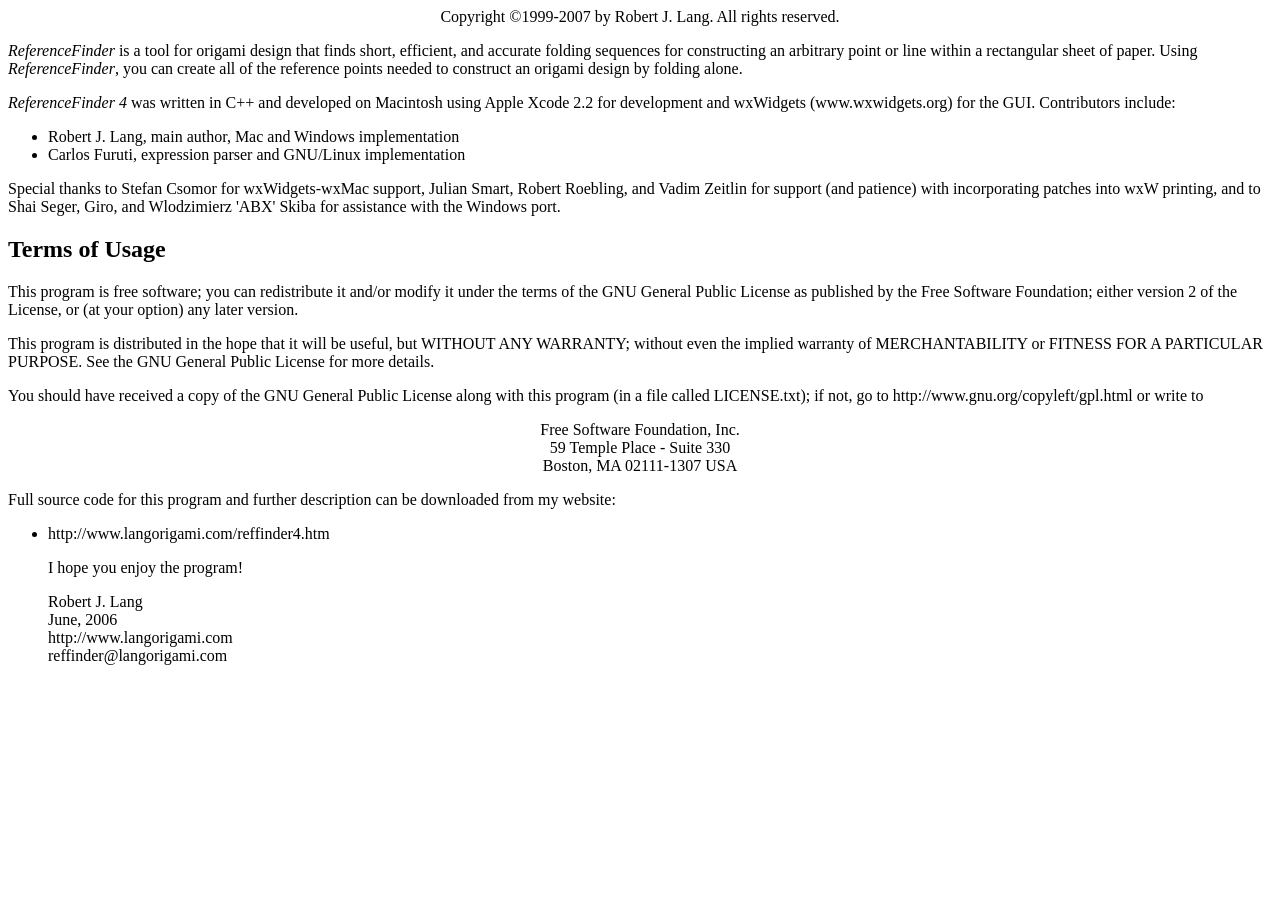
<file: source/about/about.htm>
<html><body>
<p align="center">
Copyright &#169;1999-2007 by Robert J. Lang. All rights reserved. 
</p>
<p>
<em>ReferenceFinder</em> is a tool for origami design that finds short,
efficient, and accurate folding sequences for constructing an arbitrary point
or line within a rectangular sheet of paper. Using <em>ReferenceFinder</em>,
you can create all of the reference points needed to construct an origami
design by folding alone.
</p>
<p>
<em>ReferenceFinder 4</em> was written in C++ and developed on Macintosh using
Apple Xcode 2.2 for development and wxWidgets (www.wxwidgets.org) for the GUI.
Contributors include:
<ul>
  <li>Robert J. Lang, main author, Mac and Windows implementation</li>
  <li>Carlos Furuti, expression parser and GNU/Linux implementation</li>
</ul>
Special thanks to Stefan Csomor for wxWidgets-wxMac support, Julian Smart,
Robert Roebling, and Vadim Zeitlin for support (and patience) with incorporating
patches into wxW printing, and to Shai Seger, Giro, and Wlodzimierz 'ABX' Skiba
for assistance with the Windows port.
</p>
<h2>Terms of Usage</h2>
<p>
This program is free software; you can redistribute it and/or modify it under
the terms of the GNU General Public License as published by the Free Software
Foundation; either version 2 of the License, or (at your option) any later
version.
</p>
<p>
This program is distributed in the hope that it will be useful, but WITHOUT ANY
WARRANTY; without even the implied warranty of MERCHANTABILITY or FITNESS FOR A
PARTICULAR PURPOSE.  See the GNU General Public License for more details.
</p>
<p>
You should have received a copy of the GNU General Public License along with
this program (in a file called LICENSE.txt); if not, go to
http://www.gnu.org/copyleft/gpl.html or write to 
</p>
<p align="center">
  Free Software Foundation, Inc.<br>
  59 Temple Place - Suite 330<br>
  Boston, MA 02111-1307 USA<br>
</p>
<p align="left">
Full source code for this program and further description can be downloaded
from my website:
<ul>
  <li>
    http://www.langorigami.com/reffinder4.htm</li>
</p>
<p>
I hope you enjoy the program!
</p>
<p>
Robert J. Lang<br>
June, 2006<br>
http://www.langorigami.com<br>
reffinder@langorigami.com<br>
</p>
</body>
</html>
</file>
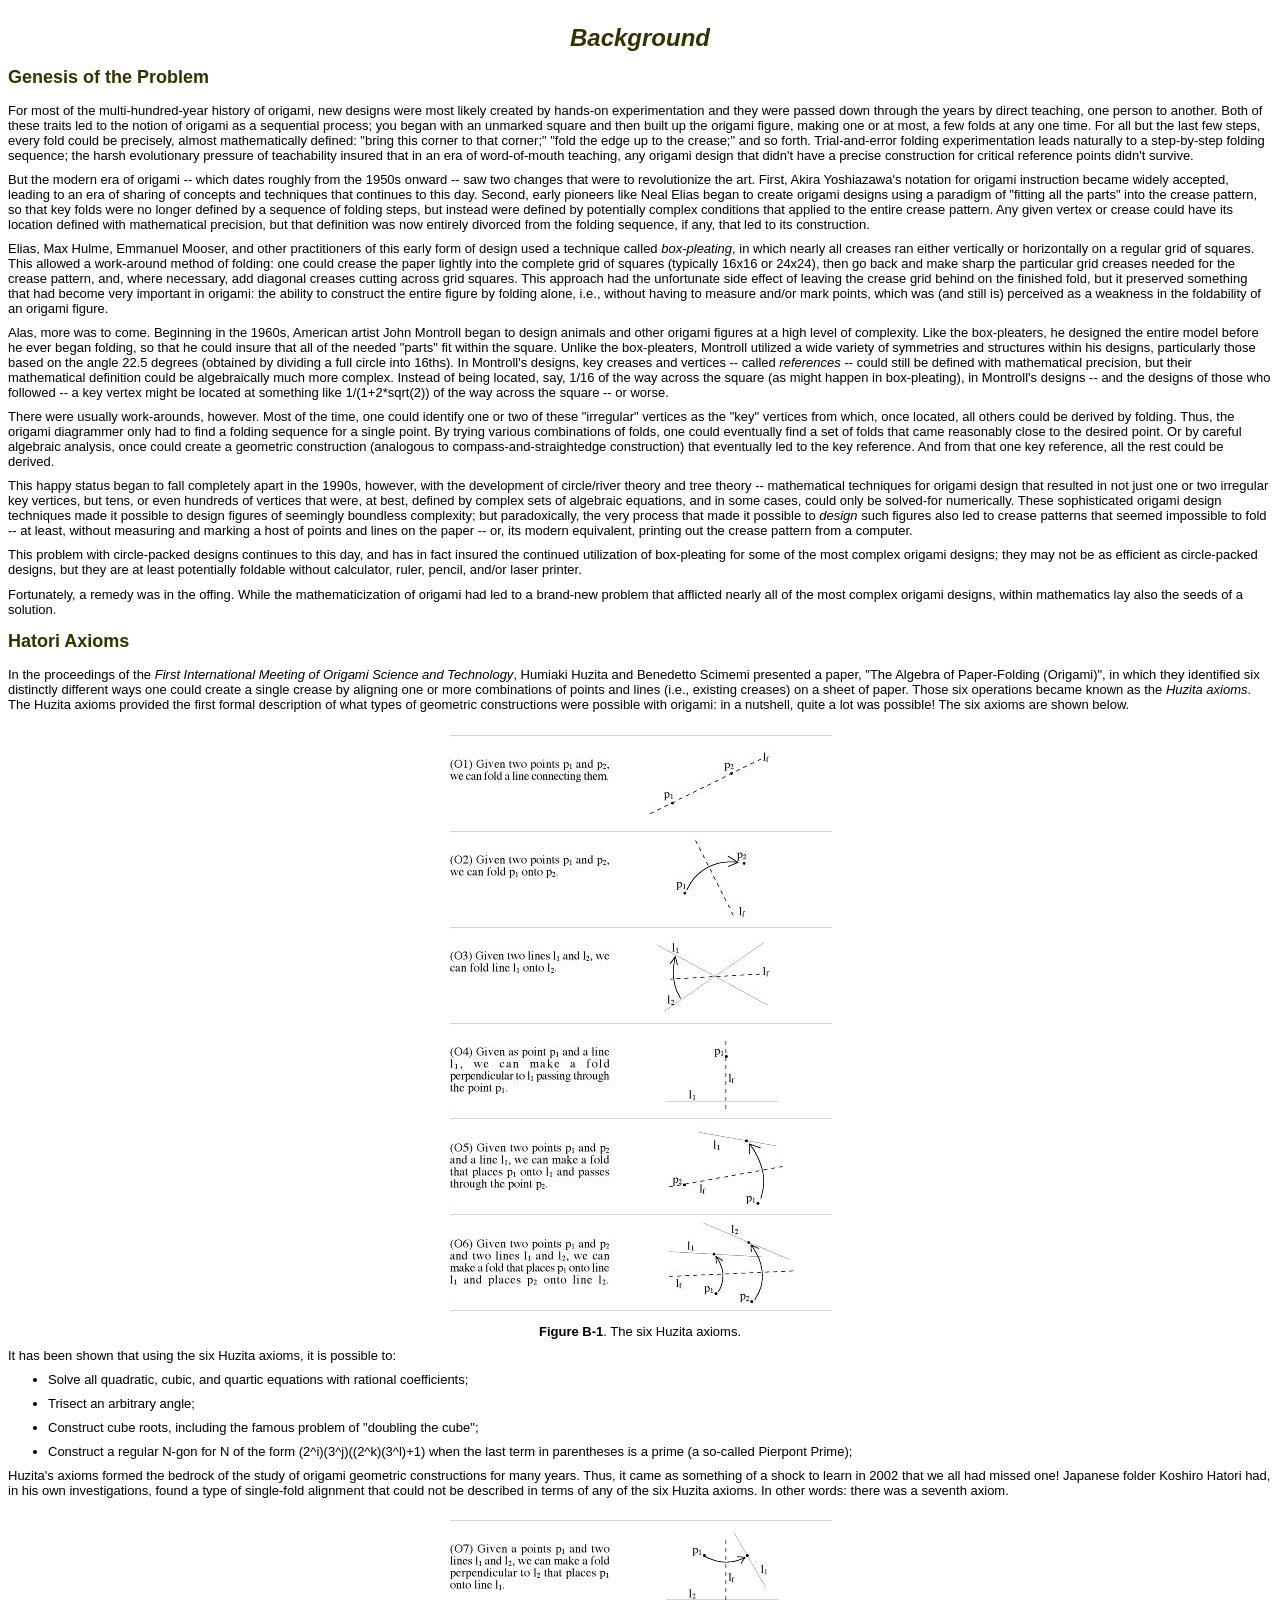
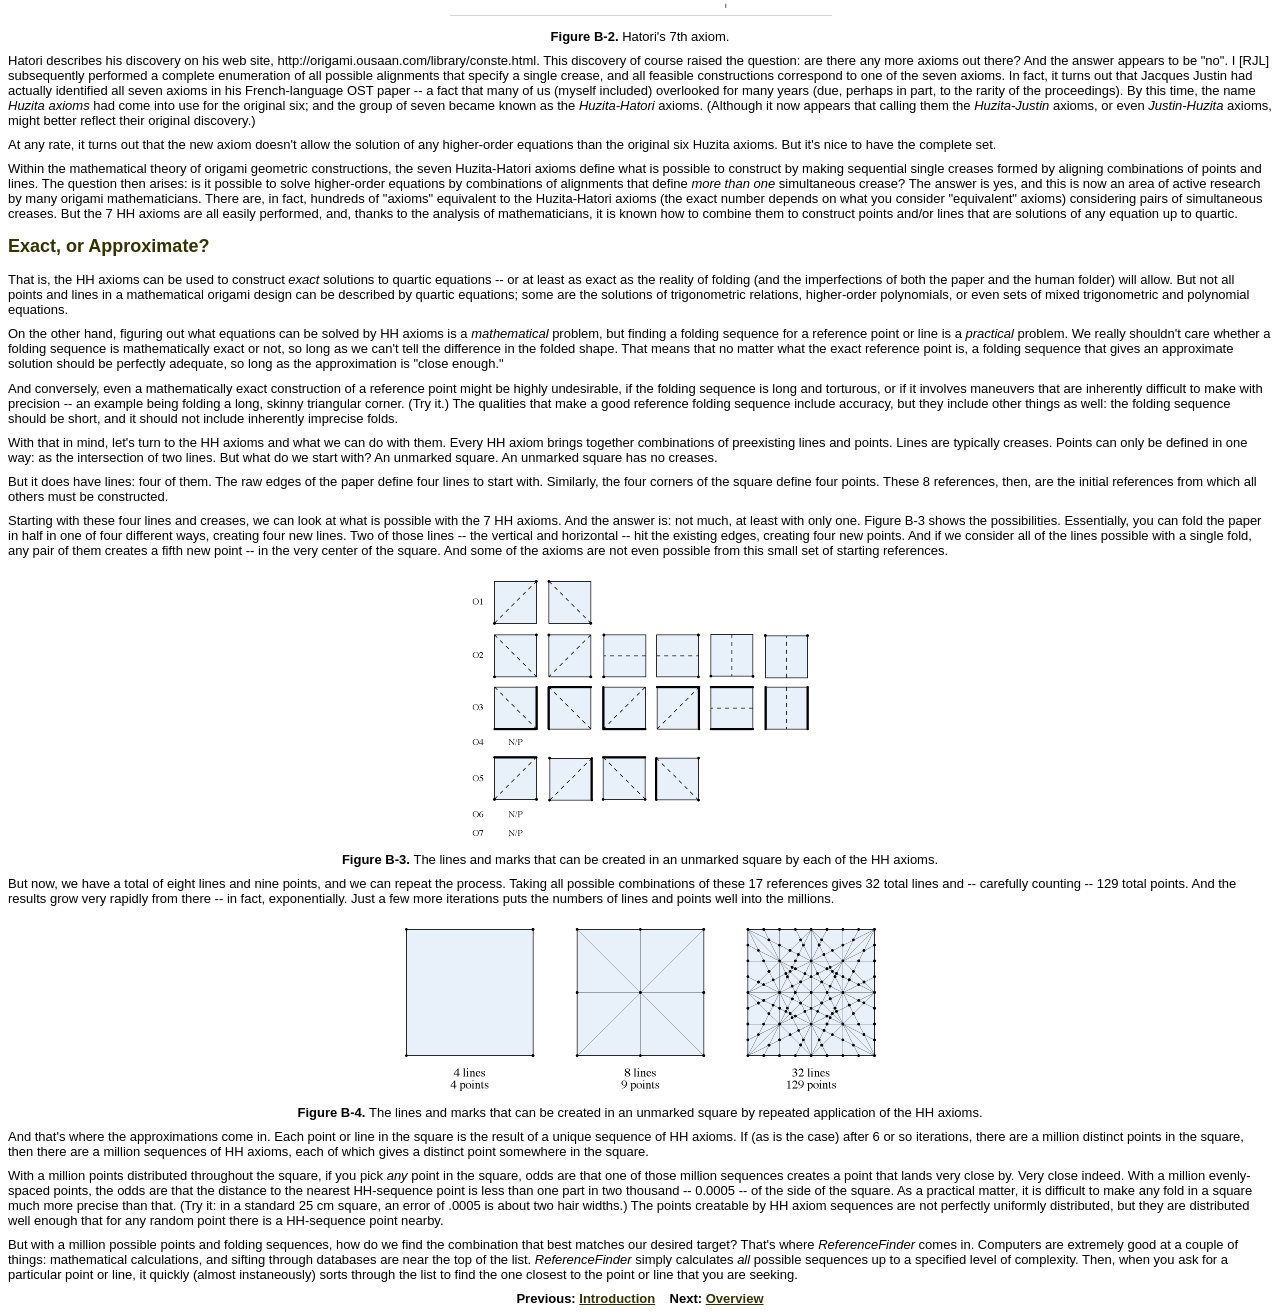
<file: source/help/background.htm>
<!DOCTYPE HTML PUBLIC "-//W3C//DTD HTML 4.01 Transitional//EN"  "http://www.w3.org/TR/html4/loose.dtd">
<html>
<head>
<title>ReferenceFinder - Background</title>
<meta http-equiv="Content-Type" content="text/html; charset=iso-8859-1">
<link rel="StyleSheet" href="reffinder.css" type="text/css">
</head>
<body>

<h1 align="center"><em>Background</em></h1>

<h2>Genesis of the Problem</h2>
<p>
For most of the multi-hundred-year history of origami, new designs were most
likely created by hands-on experimentation and they were passed down through
the years by direct teaching, one person to another. Both of these traits led
to the notion of origami as a sequential process; you began with an unmarked
square and then built up the origami figure, making one or at most, a few folds
at any one time. For all but the last few steps, every fold could be precisely,
almost mathematically defined: "bring this corner to that corner;" "fold the
edge up to the crease;" and so forth. Trial-and-error folding experimentation
leads naturally to a step-by-step folding sequence; the harsh evolutionary
pressure of teachability insured that in an era of word-of-mouth teaching, any
origami design that didn't have a precise construction for critical reference
points didn't survive.
</p>
<p>
But the modern era of origami -- which dates roughly from the 1950s onward --
saw two changes that were to revolutionize the art. First, Akira Yoshiazawa's
notation for origami instruction became widely accepted, leading to an era of
sharing of concepts and techniques that continues to this day. Second, early
pioneers like Neal Elias began to create origami designs using a paradigm of
"fitting all the parts" into the crease pattern, so that key folds were no
longer defined by a sequence of folding steps, but instead were defined by
potentially complex conditions that applied to the entire crease pattern. Any
given vertex or crease could have its location defined with mathematical
precision, but that definition was now entirely divorced from the folding
sequence, if any, that led to its construction.
</p>
<p>
Elias, Max Hulme, Emmanuel Mooser, and other practitioners of this early form
of design used a technique called <em>box-pleating</em>, in which nearly all
creases ran either vertically or horizontally on a regular grid of squares.
This allowed a work-around method of folding: one could crease the paper
lightly into the complete grid of squares (typically 16x16 or 24x24), then go
back and make sharp the particular grid creases needed for the crease pattern,
and, where necessary, add diagonal creases cutting across grid squares. This
approach had the unfortunate side effect of leaving the crease grid behind on
the finished fold, but it preserved something that had become very important in
origami: the ability to construct the entire figure by folding alone, i.e.,
without having to measure and/or mark points, which was (and still is)
perceived as a weakness in the foldability of an origami figure.
</p>
<p>
Alas, more was to come. Beginning in the 1960s, American artist John
Montroll began to design animals and other origami figures at a high level of
complexity. Like the box-pleaters, he designed the entire model before he ever
began folding, so that he could insure that all of the needed "parts" fit
within the square. Unlike the box-pleaters, Montroll utilized a wide variety of
symmetries and structures within his designs, particularly those based on the
angle 22.5 degrees (obtained by dividing a full circle into 16ths). In
Montroll's designs, key creases and vertices -- called <em>references</em> --
could still be defined with mathematical precision, but their mathematical
definition could be algebraically much more complex. Instead of being located,
say, 1/16 of the way across the square (as might happen in box-pleating), in
Montroll's designs -- and the designs of those who followed -- a key vertex
might be located at something like 1/(1+2*sqrt(2)) of the way across the square
-- or worse.
</p>
<p>
There were usually work-arounds, however. Most of the time, one could identify
one or two of these "irregular" vertices as the "key" vertices from which, once
located, all others could be derived by folding. Thus, the origami diagrammer
only had to find a folding sequence for a single point. By trying various
combinations of folds, one could eventually find a set of folds that came
reasonably close to the desired point. Or by careful algebraic analysis, once
could create a geometric construction (analogous to compass-and-straightedge
construction) that eventually led to the key reference. And from that one key
reference, all the rest could be derived.
</p>
<p>
This happy status began to fall completely apart in the 1990s, however,
with the development of circle/river theory and tree theory -- mathematical
techniques for origami design that resulted in not just one or two irregular
key vertices, but tens, or even hundreds of vertices that were, at best,
defined by complex sets of algebraic equations, and in some cases, could only
be solved-for numerically. These sophisticated origami design techniques made it
possible to design figures of seemingly boundless complexity; but
paradoxically, the very process that made it possible to <em>design</em> such
figures also led to crease patterns that seemed impossible to fold -- at least,
without measuring and marking a host of points and lines on the paper -- or,
its modern equivalent, printing out the crease pattern from a computer.
</p>
<p>
This problem with circle-packed designs continues to this day, and has in fact
insured the continued utilization of box-pleating for some of the most complex
origami designs; they may not be as efficient as circle-packed designs, but
they are at least potentially foldable without calculator, ruler, pencil,
and/or laser printer.
</p>
<p>
Fortunately, a remedy was in the offing. While the mathematicization of origami
had led to a brand-new problem that afflicted nearly all of the most complex
origami designs, within mathematics lay also the seeds of a solution.
</p>

<h2>Hatori Axioms</h2>
<p>
In the proceedings of the <em>First International Meeting of Origami Science
and Technology</em>, Humiaki Huzita and Benedetto Scimemi presented a paper,
"The Algebra of Paper-Folding (Origami)", in which they identified six
distinctly different ways one could create a single crease by aligning one or
more combinations of points and lines (i.e., existing creases) on a sheet of
paper. Those six operations became known as the <em>Huzita axioms</em>. The
Huzita axioms provided the first formal description of what types of geometric
constructions were possible with origami: in a nutshell, quite a lot was
possible! The six axioms are shown below.
</p>
<p align="center">
  <img src="background_huzita.jpg" alt=""><br>
  <b>Figure B-1</b>.  The six Huzita axioms.
</p>
<p>
It has been shown that using the six Huzita axioms, it is possible to:
</p>
<ul>
  <li>Solve all quadratic, cubic, and quartic equations with rational coefficients;</li>
  <li>Trisect an arbitrary angle;</li>
  <li>Construct cube roots, including the famous problem of "doubling the cube";</li>
  <li>Construct a regular N-gon for N of the form 
<!--  2<sup>i</sup>3<sup>j</sup>(2<sup>k</sup>3<sup>l</sup>+1)  -->
  (2^i)(3^j)((2^k)(3^l)+1)
  when the last
  term in parentheses is a prime (a so-called Pierpont Prime);</li>
</ul>
<p>
Huzita's axioms formed the bedrock of the study of origami geometric
constructions for many years. Thus, it came as something of a shock to learn in
2002 that we all had missed one! Japanese folder Koshiro Hatori had, in his own
investigations, found a type of single-fold alignment that could not be
described in terms of any of the six Huzita axioms. In other words: there was a
seventh axiom.
<p align="center">
  <img src="background_hatori.jpg" alt=""><br>
  <b>Figure B-2. </b>Hatori's 7th axiom.
</p>
<p>
Hatori describes his discovery on his web site,
http://origami.ousaan.com/library/conste.html. This discovery of course raised
the question: are there any more axioms out there? And the answer appears to be
"no". I [RJL] subsequently performed a complete enumeration of all possible
alignments that specify a single crease, and all feasible constructions
correspond to one of the seven axioms. In fact, it turns out that Jacques Justin
had actually identified all seven axioms in his French-language OST paper
-- a fact that many of us (myself included) overlooked for many years (due,
perhaps in part, to the rarity of the proceedings). By this time, the name
<em>Huzita axioms</em> had come into use for the original six; and the group of
seven became known as the <em>Huzita-Hatori</em> axioms. (Although it now
appears that calling them the <em>Huzita-Justin</em> axioms, or even
<em>Justin-Huzita</em> axioms, might better reflect their original discovery.)
</p>
<p>
At any rate, it turns out that the new axiom doesn't allow the solution of any
higher-order equations than the original six Huzita axioms. But it's nice to
have the complete set.
</p>
<p>  
Within the mathematical theory of origami geometric constructions, the seven
Huzita-Hatori axioms define what is possible to construct by making sequential
single creases formed by aligning combinations of points and lines. The
question then arises: is it possible to solve higher-order equations by
combinations of alignments that define <em>more than one</em> simultaneous
crease? The answer is yes, and this is now an area of active research by many
origami mathematicians. There are, in fact, hundreds of "axioms" equivalent to
the Huzita-Hatori axioms (the exact number depends on what you consider
"equivalent" axioms) considering pairs of simultaneous creases. But the
7 HH axioms are all easily performed, and, thanks to the analysis of
mathematicians, it is known how to combine them to construct points and/or
lines that are solutions of any equation up to quartic. 
</p>

<h2>Exact, or Approximate?</h2>
<p>
That is, the HH axioms can be used to construct <em>exact</em> solutions to
quartic equations -- or at least as exact as the reality of folding (and the
imperfections of both the paper and the human folder) will allow. But not all
points and lines in a mathematical origami design can be described by quartic
equations; some are the solutions of trigonometric relations, higher-order
polynomials, or even sets of mixed trigonometric and polynomial equations.
</p>
<p>
On the other hand, figuring out what equations can be solved by HH axioms is a
<em>mathematical</em> problem, but finding a folding sequence for a reference
point or line is a <em>practical</em> problem. We really shouldn't care whether
a folding sequence is mathematically exact or not, so long as we can't tell the
difference in the folded shape. That means that no matter what the exact
reference point is, a folding sequence that gives an approximate solution
should be perfectly adequate, so long as the approximation is "close enough."
</p>
<p>
And conversely, even a mathematically exact construction of a reference point
might be highly undesirable, if the folding sequence is long and torturous, or
if it involves maneuvers that are inherently difficult to make with precision
-- an example being folding a long, skinny triangular corner. (Try it.) The
qualities that make a good reference folding sequence include accuracy, but
they include other things as well: the folding sequence should be short, and it
should not include inherently imprecise folds.
</p>
<p>
With that in mind, let's turn to the HH axioms and what we can do with them.
Every HH axiom brings together combinations of preexisting lines and points.
Lines are typically creases. Points can only be defined in one way: as the
intersection of two lines. But what do we start with? An unmarked square. An
unmarked square has no creases.
</p>
<p>
But it does have lines: four of them. The raw edges of the paper define four
lines to start with. Similarly, the four corners of the square define four
points. These 8 references, then, are the initial references from which all
others must be constructed.
</p>
<p>
Starting with these four lines and creases, we can look at what is possible
with the 7 HH axioms. And the answer is: not much, at least with only one.
Figure B-3 shows the possibilities. Essentially, you can fold the paper in half
in one of four different ways, creating four new lines. Two of those lines --
the vertical and horizontal -- hit the existing edges, creating four new
points. And if we consider all of the lines possible with a single fold, any
pair of them creates a fifth new point -- in the very center of the square. And
some of the axioms are not even possible from this small set of starting
references.
</p>
<p align="center">
  <img src="background_oneaxiom.png" alt=""><br>
  <b>Figure B-3. </b>The lines and marks that can be created in an unmarked
  square by each of the HH axioms.
</p>
<p>
But now, we have a total of eight lines and nine points, and we can repeat the
process. Taking all possible combinations of these 17 references gives 32 total
lines and -- carefully counting -- 129 total points. And the results grow very
rapidly from there -- in fact, exponentially. Just a few more iterations puts
the numbers of lines and points well into the millions.
</p>
<p align="center">
  <img src="background_threeaxioms.png" alt=""><br>
  <b>Figure B-4. </b>The lines and marks that can be created in an unmarked
  square by repeated application of the HH axioms.
</p>
<p>
And that's where the approximations come in. Each point or line in the square
is the result of a unique sequence of HH axioms. If (as is the case) after 6 or
so iterations, there are a million distinct points in the square, then there
are a million sequences of HH axioms, each of which gives a distinct point
somewhere in the square.
</p>
<p>
With a million points distributed throughout the square, if you pick
<em>any</em> point in the square, odds are that one of those million sequences
creates a point that lands very close by. Very close indeed. With a million
evenly-spaced points, the odds are that the distance to the nearest HH-sequence
point is less than one part in two thousand -- 0.0005 -- of the side of the
square. As a practical matter, it is difficult to make any fold in a square
much more precise than that. (Try it: in a standard 25 cm square, an error of
.0005 is about two hair widths.) The points creatable by HH axiom sequences are
not perfectly uniformly distributed, but they are distributed well enough that
for any random point there is a HH-sequence point nearby.
</p>
<p>
But with a million possible points and folding sequences, how do we find the
combination that best matches our desired target? That's where
<em>ReferenceFinder</em> comes in. Computers are extremely good at a couple of
things: mathematical calculations, and sifting through databases are near the
top of the list. <em>ReferenceFinder</em> simply calculates <em>all</em>
possible sequences up to a specified level of complexity. Then, when you ask
for a particular point or line, it quickly (almost instaneously) sorts through
the list to find the one closest to the point or line that you are seeking.
</p>

<p align="center">
<b>Previous: <a href="index.htm">Introduction</a>&nbsp;&nbsp;&nbsp; 
Next: <a href="overview.htm">Overview</a></b>
</p>

</body>
</html>
</file>
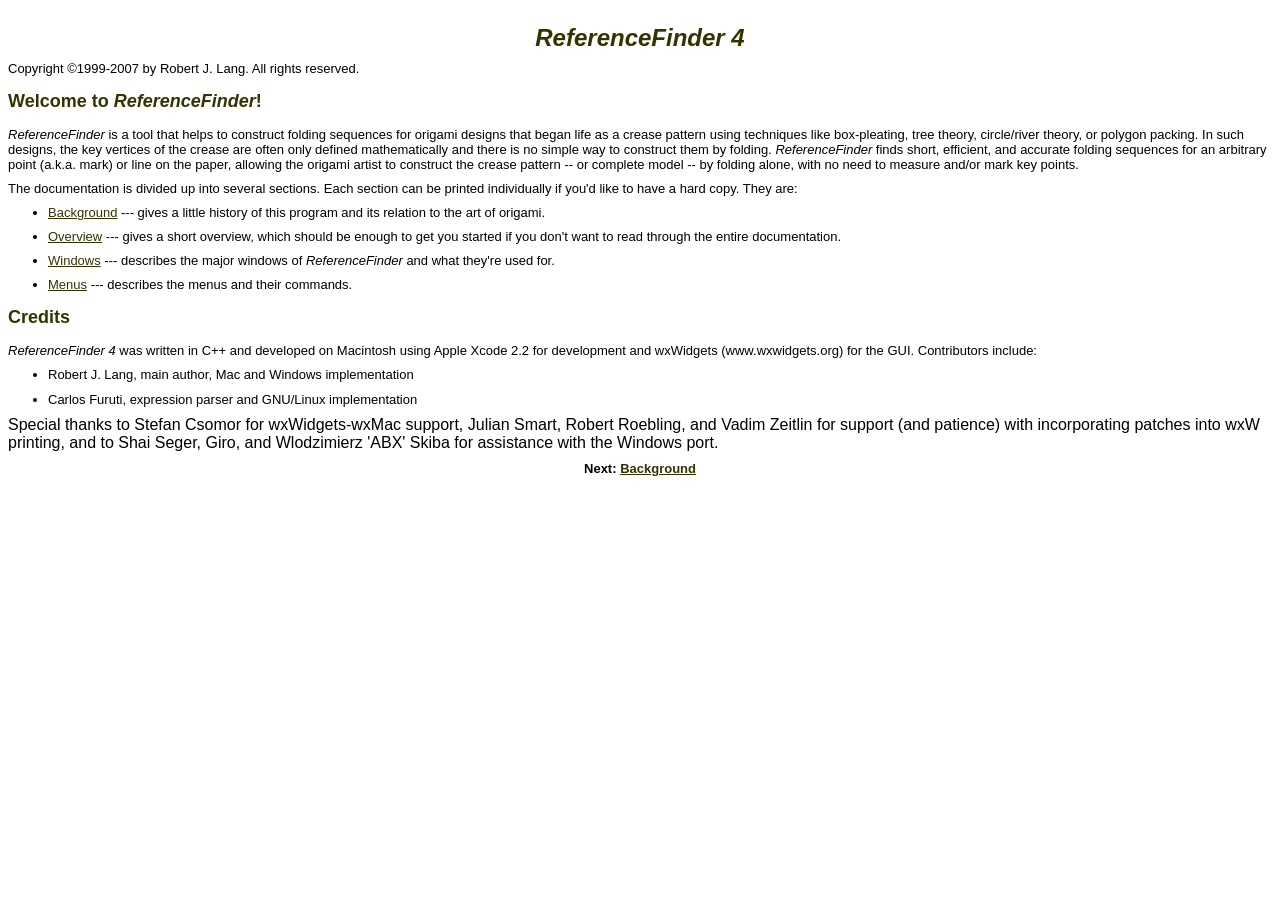
<file: source/help/introduction.htm>
<!DOCTYPE HTML PUBLIC "-//W3C//DTD HTML 4.01 Transitional//EN"  "http://www.w3.org/TR/html4/loose.dtd">
<html>
<head>
<title>ReferenceFinder 4</title>
<meta http-equiv="Content-Type" content="text/html; charset=iso-8859-1">
<link rel="StyleSheet" href="reffinder.css" type="text/css">
</head>
<body>

<h1 align="center"><em>ReferenceFinder 4</em></h1>

<p>
Copyright &#169;1999-2007 by Robert J. Lang. All rights reserved. 
</p>

<h2>Welcome to <em>ReferenceFinder</em>!</h2>
<p>
<em>ReferenceFinder</em> is a tool that helps to construct folding sequences
for origami designs that began life as a crease pattern using techniques like
box-pleating, tree theory, circle/river theory, or polygon packing. In such
designs, the key vertices of the crease are often only defined mathematically
and there is no simple way to construct them by folding.
<em>ReferenceFinder</em> finds short, efficient, and accurate folding sequences
for an arbitrary point (a.k.a. mark) or line on the paper, allowing the origami
artist to construct the crease pattern -- or complete model -- by folding
alone, with no need to measure and/or mark key points.
</p>
<p>
The documentation is divided up into several sections. Each section can be
printed individually if you'd like to have a hard copy. They are:
</p>
<ul>
  <li>
    <a href="background.htm">Background</a> --- gives a little history of this
    program and its relation to the art of origami.
  </li>
  <li>
    <a href="overview.htm">Overview</a> --- gives a short overview, which
    should be enough to get you started if you don't want to read through the
    entire documentation.
  </li>
  <li>
    <a href="windows.htm">Windows</a> --- describes the major windows of
    <em>ReferenceFinder</em> and what they're used for.
  </li>
  <li>
    <a href="menus.htm">Menus</a> --- describes the menus and their commands.
  </li>
</ul>

<h2>Credits</h2>
<p>
<em>ReferenceFinder 4</em> was written in C++ and developed on Macintosh using
Apple Xcode 2.2 for development and wxWidgets (www.wxwidgets.org) for the GUI.
Contributors include:
<ul>
  <li>Robert J. Lang, main author, Mac and Windows implementation</li>
  <li>Carlos Furuti, expression parser and GNU/Linux implementation</li>
</ul>
Special thanks to Stefan Csomor for wxWidgets-wxMac support, Julian Smart,
Robert Roebling, and Vadim Zeitlin for support (and patience) with incorporating
patches into wxW printing, and to Shai Seger, Giro, and Wlodzimierz 'ABX' Skiba
for assistance with the Windows port.
</p>

<p align="center">
<b>Next: <a href="background.htm">Background</a></b>
</p>

</body>
</html>
</file>
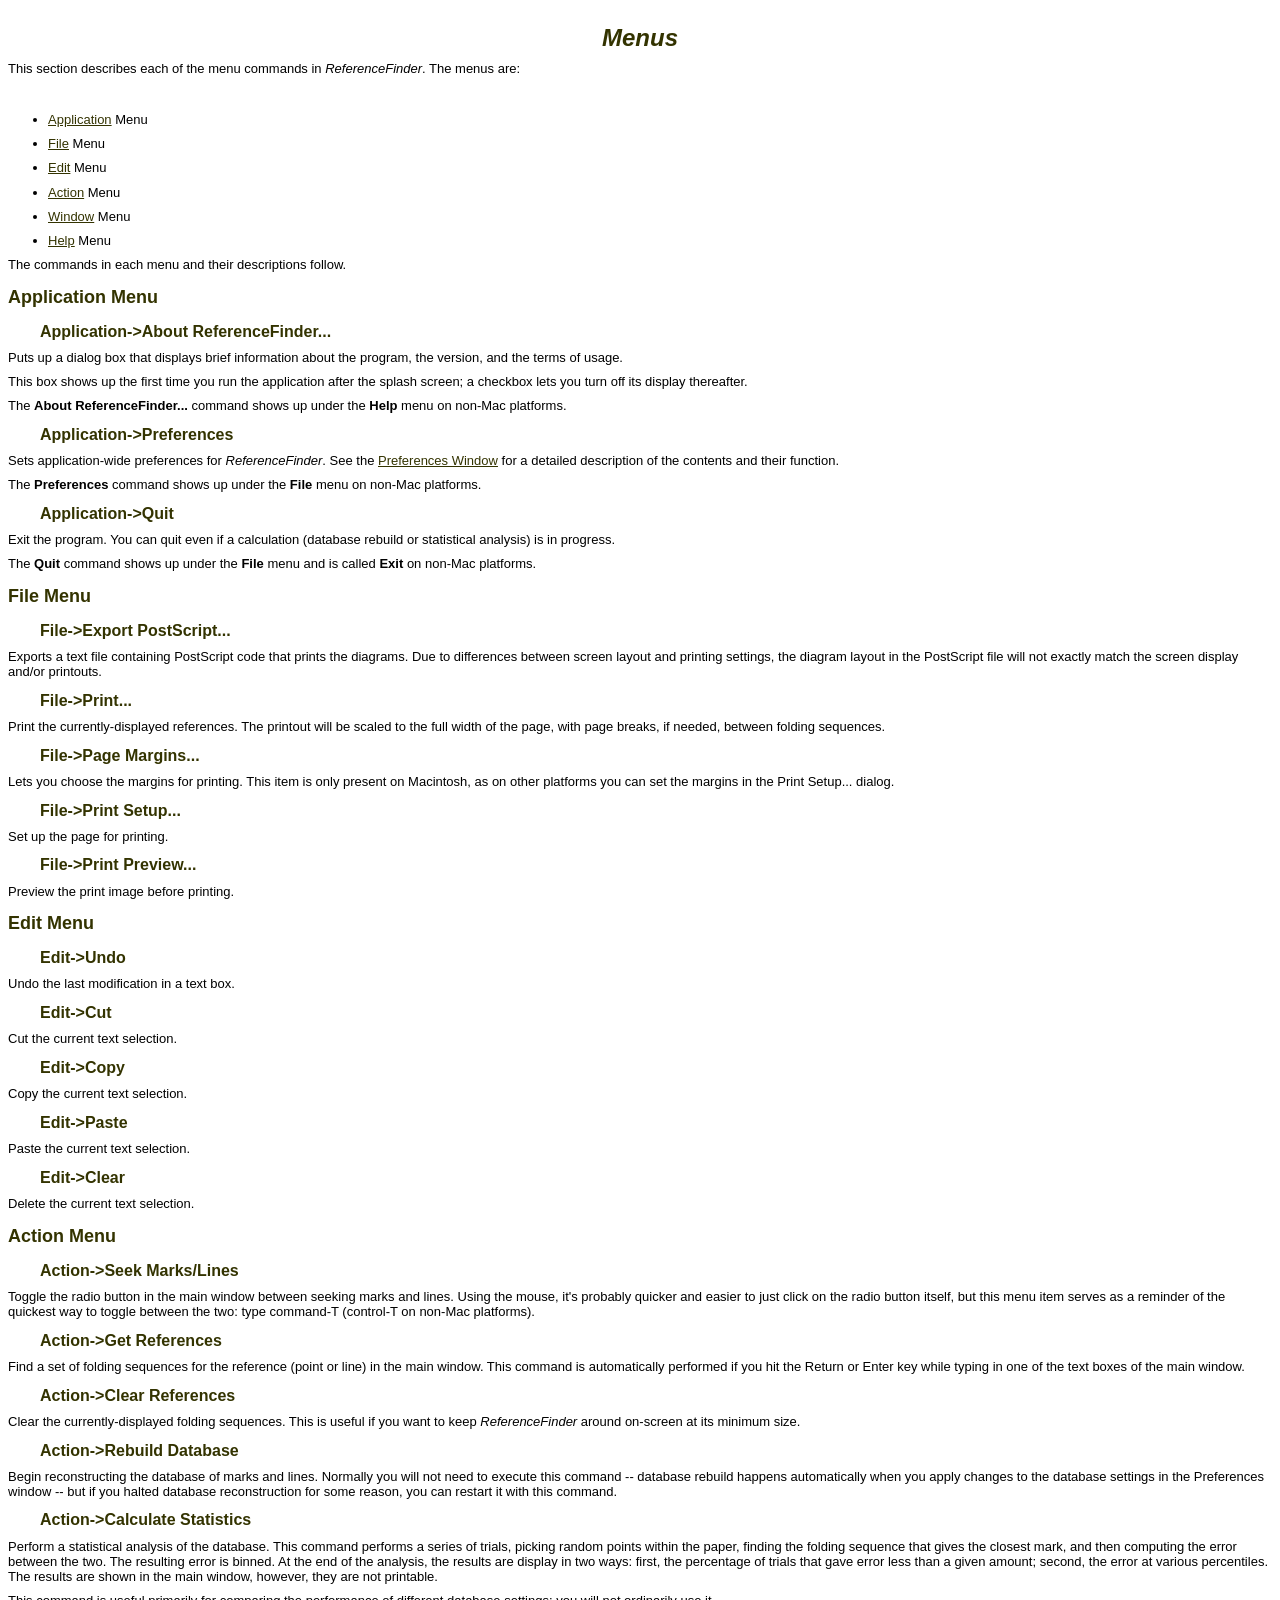
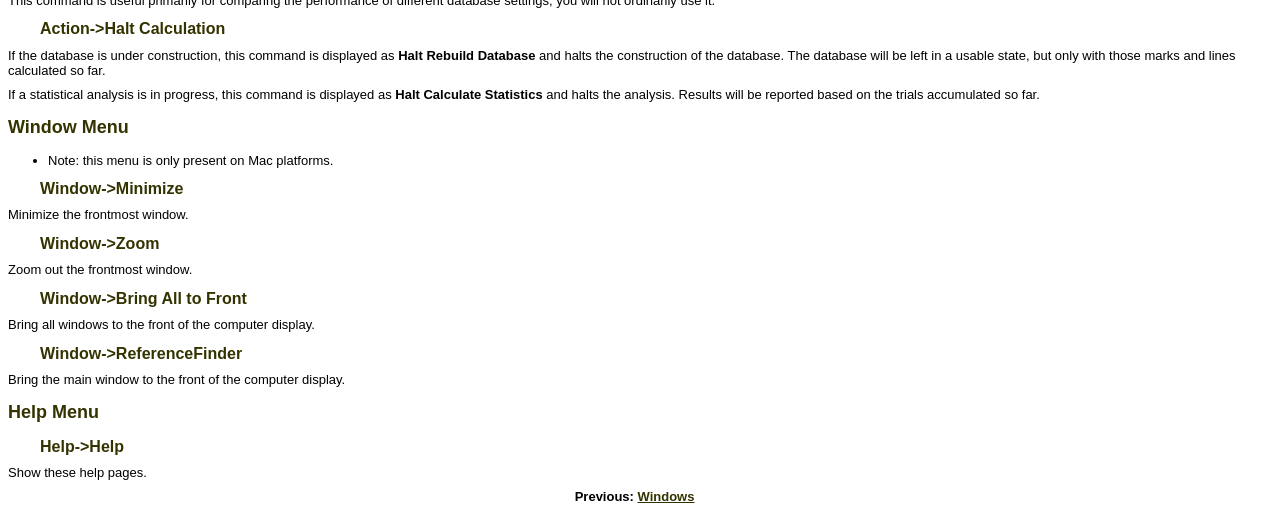
<file: source/help/menus.htm>
<!DOCTYPE HTML PUBLIC "-//W3C//DTD HTML 4.01 Transitional//EN"  "http://www.w3.org/TR/html4/loose.dtd">
<html>
<head>
<title>ReferenceFinder 5 - Menus</title>
<meta http-equiv="Content-Type" content="text/html; charset=iso-8859-1">
<link rel="StyleSheet" href="reffinder.css" type="text/css">
</head>
<body>

<h1 align="center"><em>Menus</em></h1>

<p>
This section describes each of the menu commands in <em>ReferenceFinder</em>.
The menus are:
</p>

<br>

<ul>
  <li>
    <a href="#App">Application</a> Menu
  </li>
  <li>
    <a href="#File">File</a> Menu
  </li>
  <li>
    <a href="#Edit">Edit</a> Menu
  </li>
  <li>
    <a href="#Action">Action</a> Menu
  </li>
  <li>
    <a href="#Window">Window</a> Menu
  </li>
  <li>
    <a href="#Help">Help</a> Menu
  </li>
</ul>

<p>
The commands in each menu and their descriptions follow.
</p>



<!--========================================================================-->
<h2><a name="App">Application Menu</a></h2>

<h3>Application->About ReferenceFinder...</h3>
<p>
Puts up a dialog box that displays brief information about the program, the
version, and the terms of usage.
</p>
<p>
This box shows up the first time you run the application after the splash
screen; a checkbox lets you turn off its display thereafter.
</p>
<p>
The <b>About ReferenceFinder...</b> command shows up under the <b>Help</b> menu
on non-Mac platforms.
</p>
<h3>Application->Preferences</h3>
<p>
Sets application-wide preferences for <em>ReferenceFinder</em>. See the
<a href="windows.htm#Preferences">Preferences Window</a> for a detailed
description of the contents and their function.
</p>
<p>
The <b>Preferences</b> command shows up under the <b>File</b> menu on non-Mac
platforms.
</p>

<h3>Application->Quit</h3>
<p>
Exit the program. You can quit even if a calculation (database rebuild
or statistical analysis) is in progress.
</p>
<p>
The <b>Quit</b> command shows up under the <b>File</b> menu and is called
<b>Exit</b> on non-Mac platforms.
</p>




<!-- ========================================================================= -->
<h2><a name="File">File Menu</a></h2>

<h3>File->Export PostScript...</h3>
<p>
Exports a text file containing PostScript code that prints the diagrams. Due
to differences between screen layout and printing settings, the diagram layout 
in the PostScript file will not exactly match the screen display and/or printouts.
</p>

<h3>File->Print...</h3>
<p>
Print the currently-displayed references. The printout will be scaled to the
full width of the page, with page breaks, if needed, between folding sequences.
</p>

<h3>File->Page Margins...</h3>
<p>
Lets you choose the margins for printing. This item is only present on
Macintosh, as on other platforms you can set the margins in the Print Setup...
dialog.
</p>

<h3>File->Print Setup...</h3>
<p>
Set up the page for printing.
</p>

<h3>File->Print Preview...</h3>
<p>
Preview the print image before printing.
</p>




<!-- ========================================================================= -->
<h2><a name="Edit">Edit Menu</a></h2>

<h3>Edit->Undo</h3>
<p>
Undo the last modification in a text box.
</p>

<h3>Edit->Cut</h3>
<p>
Cut the current text selection.
</p>

<h3>Edit->Copy</h3>
<p>
Copy the current text selection.
</p>

<h3>Edit->Paste</h3>
<p>
Paste the current text selection.
</p>

<h3>Edit->Clear</h3>
<p>
Delete the current text selection.
</p>



<!--=========================================================================-->
<h2><a name="Action">Action Menu</a></h2>

<h3>Action->Seek Marks/Lines</h3>
<p>
Toggle the radio button in the main window between seeking marks and lines.
Using the mouse, it's probably quicker and easier to just click on the radio
button itself, but this menu item serves as a reminder of the quickest way to
toggle between the two: type command-T (control-T on non-Mac platforms).
</p>

<h3>Action->Get References</h3>
<p>
Find a set of folding sequences for the reference (point or line) in the main
window. This command is automatically performed if you hit the Return or Enter
key while typing in one of the text boxes of the main window.
</p>

<h3>Action->Clear References</h3>
<p>
Clear the currently-displayed folding sequences. This is useful if you want to
keep <em>ReferenceFinder</em> around on-screen at its minimum size.
</p>

<h3>Action->Rebuild Database</h3>
<p>
Begin reconstructing the database of marks and lines. Normally you will
not need to execute this command -- database rebuild happens automatically when
you apply changes to the database settings in the Preferences window -- but if
you halted database reconstruction for some reason, you can restart it with
this command.
</p>

<h3>Action->Calculate Statistics</h3>
<p>
Perform a statistical analysis of the database. This command performs a series
of trials, picking random points within the paper, finding the folding sequence
that gives the closest mark, and then computing the error between the two. The
resulting error is binned. At the end of the analysis, the results are display
in two ways: first, the percentage of trials that gave error less than a given
amount; second, the error at various percentiles. The results are shown in the
main window, however, they are not printable. 
</p>
<p>
This command is useful primarily for comparing the performance of different
database settings; you will not ordinarily use it.
</p>

<h3>Action->Halt Calculation</h3>
<p>
If the database is under construction, this command is displayed as <b>Halt
Rebuild Database</b> and halts the construction of the database. The database
will be left in a usable state, but only with those marks and lines calculated
so far.
</p>
<p>
If a statistical analysis is in progress, this command is displayed as <b>Halt
Calculate Statistics</b> and halts the analysis. Results will be reported based
on the trials accumulated so far.
</p>




<!===========================================================================-->
<h2><a name="Window">Window Menu</a></h2>


<ul><li>
Note: this menu is only present on Mac platforms.
</li></ul>


<h3>Window->Minimize</h3>
<p>
Minimize the frontmost window.
</p>

<h3>Window->Zoom</h3>
<p>
Zoom out the frontmost window.
</p>

<h3>Window->Bring All to Front</h3>
<p>
Bring all windows to the front of the computer display.
</p>

<h3>Window->ReferenceFinder</h3>
<p>
Bring the main window to the front of the computer display.
</p>




<!===========================================================================-->
<h2><a name="Help">Help Menu</a></h2>

<h3>Help->Help</h3>
<p>
Show these help pages.
</p>

<p align="center">
<b>Previous: <a href="windows.htm">Windows</a>&nbsp;&nbsp;&nbsp;</b>
</p>

</body>
</html>
</file>
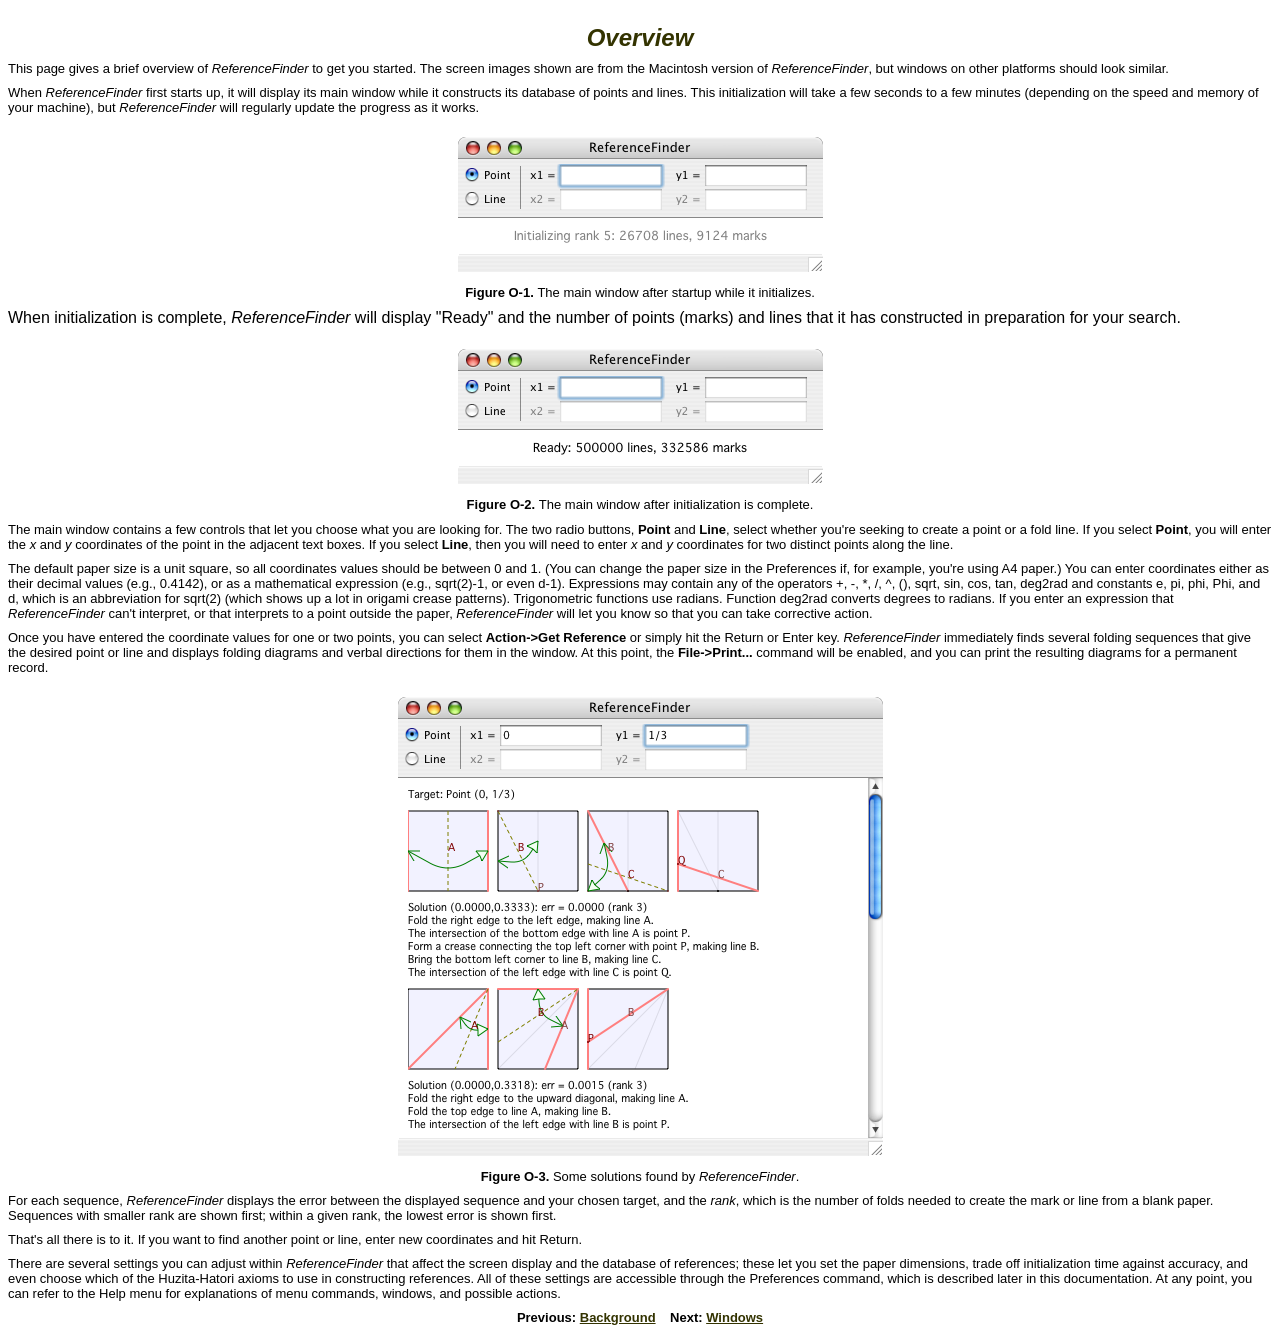
<file: source/help/overview.htm>
<!DOCTYPE HTML PUBLIC "-//W3C//DTD HTML 4.01 Transitional//EN"  "http://www.w3.org/TR/html4/loose.dtd">
<html>
<head>
<title>ReferenceFinder 5 - Overview</title>
<meta http-equiv="Content-Type" content="text/html; charset=iso-8859-1">
<link rel="StyleSheet" href="reffinder.css" type="text/css">
</head>
<body>

<h1 align="center"><em>Overview</em></h1>

<p>
This page gives a brief overview of <em>ReferenceFinder</em> to get you
started. The screen images shown are from the Macintosh version of
<em>ReferenceFinder</em>, but windows on other platforms should look similar.
</p>
<p>
When <em>ReferenceFinder</em> first starts up, it will display its main window
while it constructs its database of points and lines. This initialization will
take a few seconds to a few minutes (depending on the speed and memory of your
machine), but <em>ReferenceFinder</em> will regularly update the progress as it
works.
</p>
<p align="center">
  <img src="overview_1.png" alt=""><br>
  <b>Figure O-1. </b>The main window after startup while it initializes.
</p>
When initialization is complete, <em>ReferenceFinder</em> will display "Ready"
and the number of points (marks) and lines that it has constructed in
preparation for your search.
<p>
</p>
<p align="center">
  <img src="overview_2.png" alt=""><br>
  <b>Figure O-2. </b>The main window after initialization is complete.
</p>
<p>
The main window contains a few controls that let you choose what you are
looking for. The two radio buttons, <b>Point</b> and <b>Line</b>, select
whether you're seeking to create a point or a fold line. If you select
<b>Point</b>, you will enter the <em>x</em> and <em>y</em> coordinates of the
point in the adjacent text boxes. If you select <b>Line</b>, then you will need
to enter <em>x</em> and <em>y</em> coordinates for two distinct points along
the line.
</p>
<p>
The default paper size is a unit square, so all coordinates values should be
between 0 and 1. (You can change the paper size in the Preferences if, for
example, you're using A4 paper.) You can enter coordinates either as their
decimal values (e.g., 0.4142), or as a mathematical expression (e.g.,
sqrt(2)-1, or even d-1). Expressions may contain any of the operators +, -, *,
/, ^, (), sqrt, sin, cos, tan, deg2rad and constants e, pi, phi, Phi, and d,
which is an abbreviation for sqrt(2) (which shows up a lot in origami crease
patterns). Trigonometric functions use radians. Function deg2rad converts
degrees to radians. If you enter an expression that <em>ReferenceFinder</em>
can't interpret, or that interprets to a point outside the paper,
<em>ReferenceFinder</em> will let you know so that you can take corrective
action.
</p>
<p>
Once you have entered the coordinate values for one or two points, you can
select <b>Action->Get Reference</b> or simply hit the Return or Enter key.
<em>ReferenceFinder</em> immediately finds several folding sequences that give
the desired point or line and displays folding diagrams and verbal directions
for them in the window. At this point, the <b>File->Print...</b> command will
be enabled, and you can print the resulting diagrams for a permanent record.
</p>
<p align="center">
  <img src="overview_3.png" alt=""><br>
  <b>Figure O-3. </b>Some solutions found by <em>ReferenceFinder</em>.
</p>
<p>
For each sequence, <em>ReferenceFinder</em> displays the error between the
displayed sequence and your chosen target, and the <em>rank</em>, which is the
number of folds needed to create the mark or line from a blank paper. Sequences
with smaller rank are shown first; within a given rank, the lowest error is
shown first.
</p>
<p>
That's all there is to it. If you want to find another point or line, enter new
coordinates and hit Return.
</p>
<p>
There are several settings you can adjust within <em>ReferenceFinder</em> that
affect the screen display and the database of references; these let you
set the paper dimensions, trade off initialization time against accuracy, and
even choose which of the Huzita-Hatori axioms to use in constructing
references. All of these settings are accessible through the Preferences
command, which is described later in this documentation. At any point, you can
refer to the Help menu for explanations of menu commands, windows, and
possible actions.
</p>

<p align="center">
<b>Previous: <a href="background.htm">Background</a>&nbsp;&nbsp;&nbsp; 
Next: <a href="windows.htm">Windows</a></b>
</p>

</body>
</html>
</file>
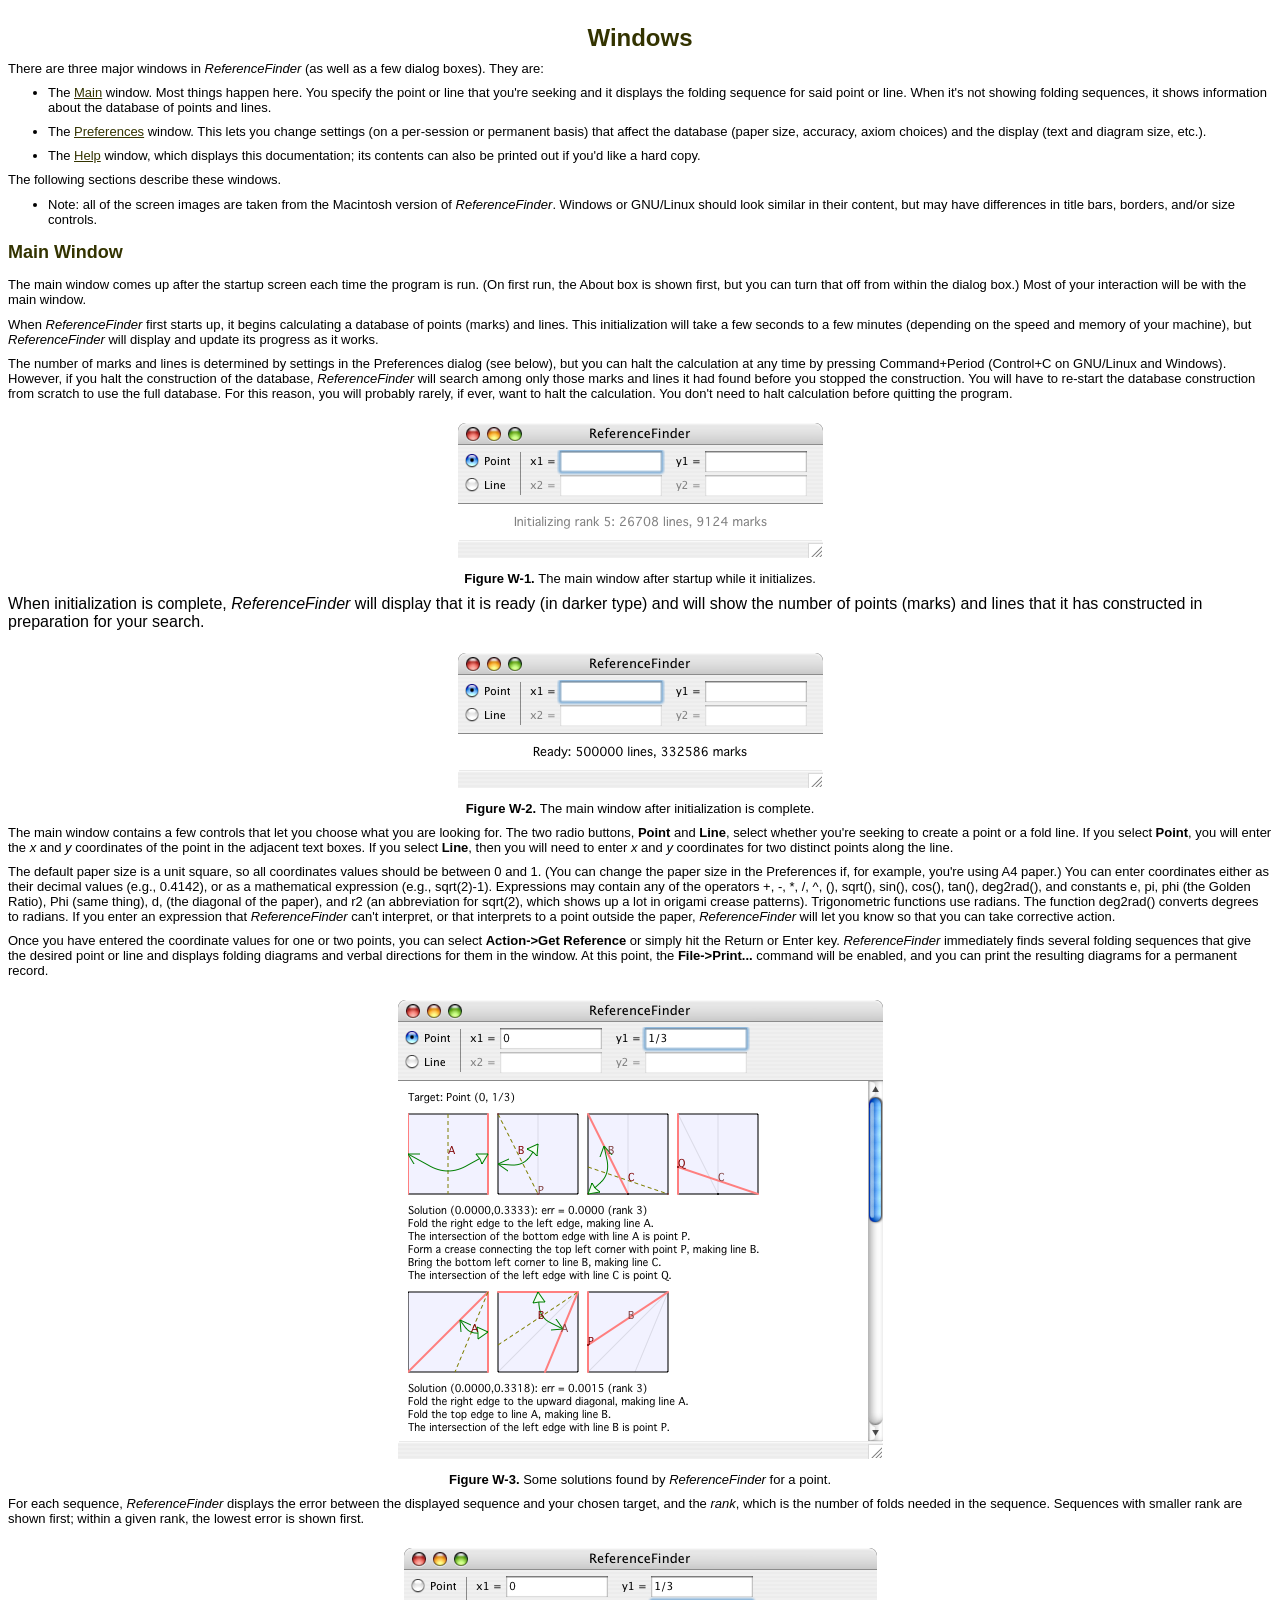
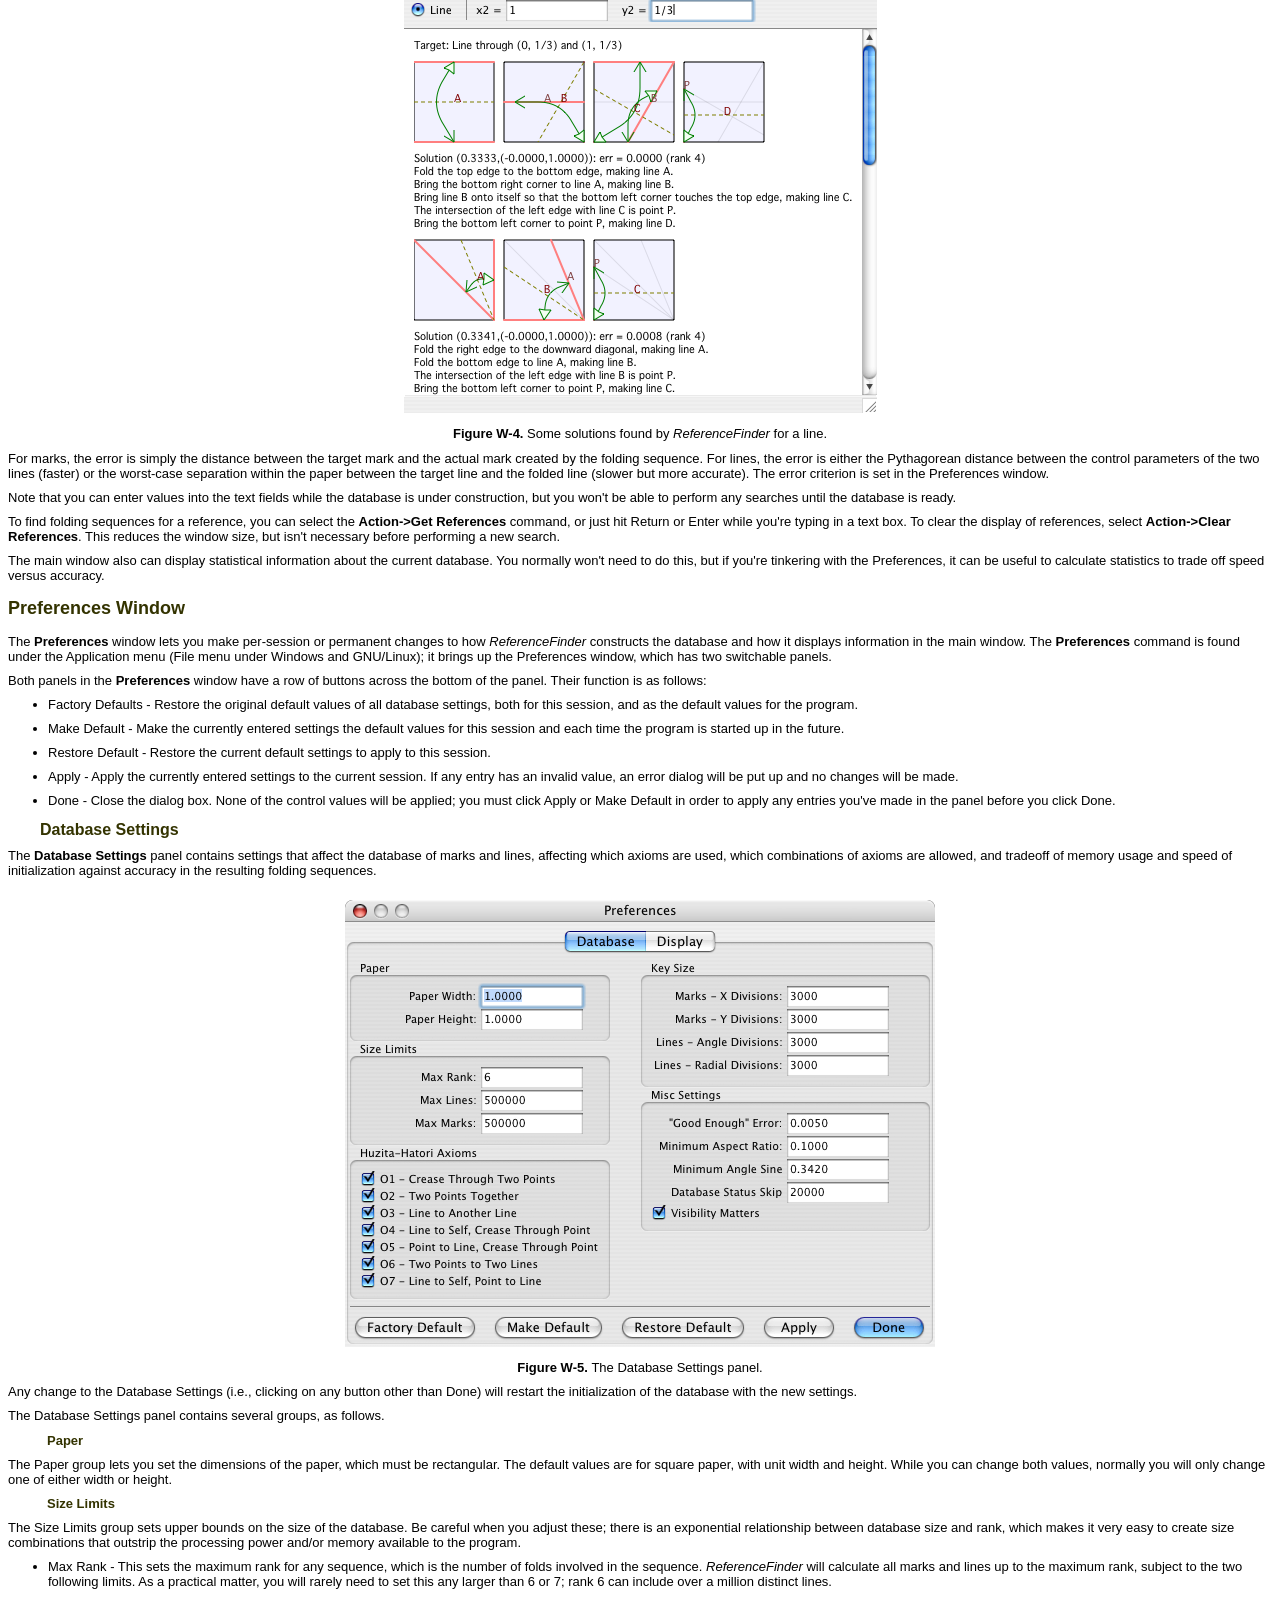
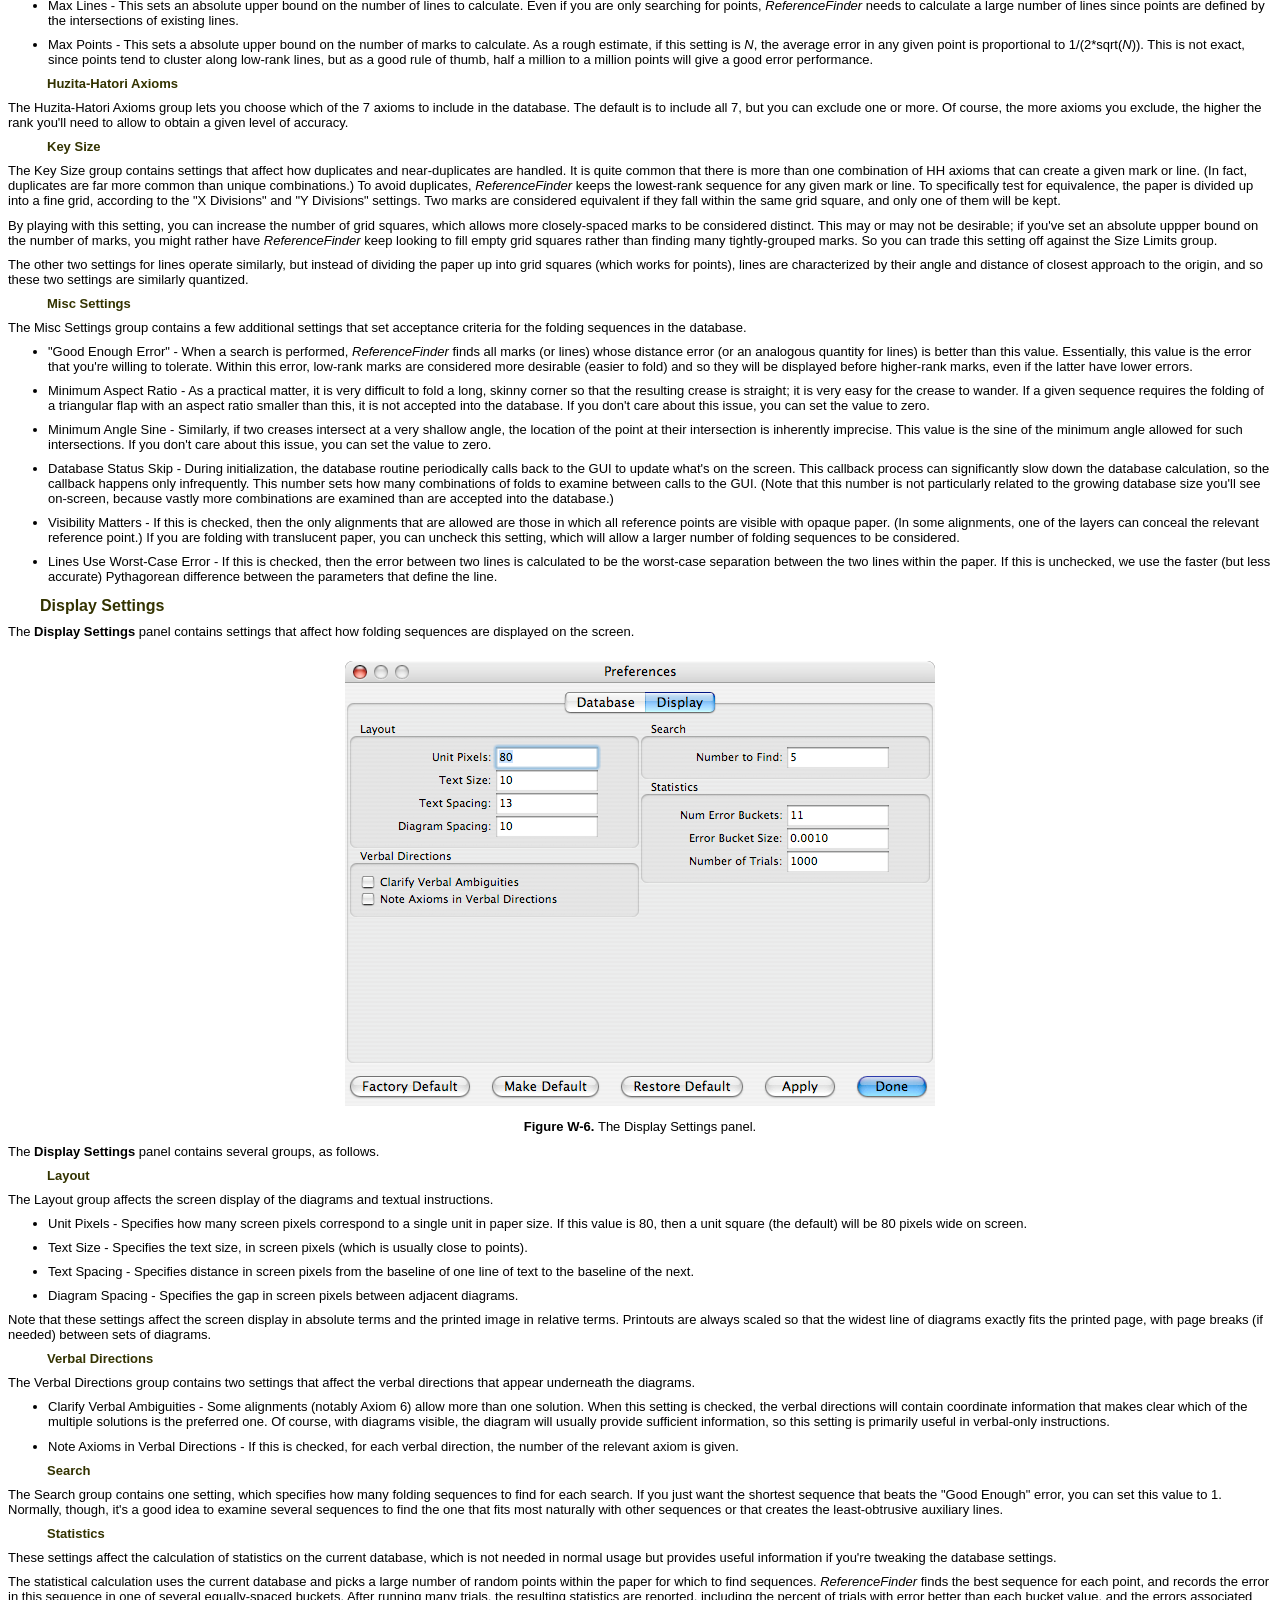
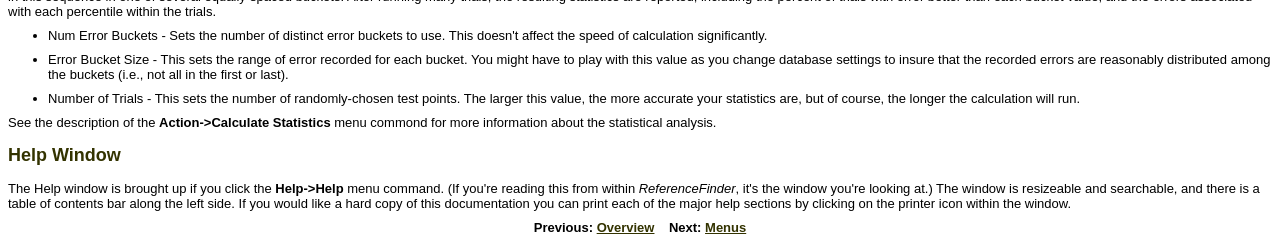
<file: source/help/windows.htm>
<!DOCTYPE HTML PUBLIC "-//W3C//DTD HTML 4.01 Transitional//EN"  "http://www.w3.org/TR/html4/loose.dtd">
<html>
<head>
<title>ReferenceFinder 5 - Windows</title>
<meta http-equiv="Content-Type" content="text/html; charset=iso-8859-1">
<link rel="StyleSheet" href="reffinder.css" type="text/css">
</head>
<body>

<h1 align="center">Windows</h1>

<p>
There are three major windows in <em>ReferenceFinder</em> (as well as a few
dialog boxes). They are:
<ul>
  <li>
    The <a href="#Main">Main</a> window. Most things happen here. You specify
    the point or line that you're seeking and it displays the folding sequence
    for said point or line. When it's not showing folding sequences, it shows
    information about the database of points and lines.
  </li>
  <li>
    The <a href="#Preferences">Preferences</a> window. This lets you change
    settings (on a per-session or permanent basis) that affect the database
    (paper size, accuracy, axiom choices) and the display (text and
    diagram size, etc.).
  </li>
  <li>
    The <a href="#Help">Help</a> window, which displays this documentation;
    its contents can also be printed out if you'd like a hard copy.
  </li>
</ul>
<p>
The following sections describe these windows.
</p>
<ul>
  <li>
    Note: all of the screen images are taken from the Macintosh version of
    <em>ReferenceFinder</em>. Windows or GNU/Linux should look similar in
    their content, but may have differences in title bars, borders, and/or
    size controls.
  </li>
</ul>


<h2><a name="Main">Main Window</a></h2>
<p>
The main window comes up after the startup screen each time the program is run.
(On first run, the About box is shown first, but you can turn that off from
within the dialog box.) Most of your interaction will be with the main window.
</p>
<p>
When <em>ReferenceFinder</em> first starts up, it begins calculating a database
of points (marks) and lines. This initialization will take a few seconds to a
few minutes (depending on the speed and memory of your machine), but
<em>ReferenceFinder</em> will display and update its progress as it works.
</p>
<p>
The number of marks and lines is determined by settings in the Preferences
dialog (see below), but you can halt the calculation at any time by pressing
Command+Period (Control+C on GNU/Linux and Windows). However, if you halt the
construction of the database, <em>ReferenceFinder</em> will search among only
those marks and lines it had found before you stopped the construction. You will
have to re-start the database construction from scratch to use the full
database. For this reason, you will probably rarely, if ever, want to halt the
calculation. You don't need to halt calculation before quitting the program.
</p>
<p align="center">
  <img src="windows_1.png" alt=""><br>
  <b>Figure W-1. </b>The main window after startup while it initializes.
</p>
When initialization is complete, <em>ReferenceFinder</em> will display that it
is ready (in darker type) and will show the number of points (marks) and lines
that it has constructed in preparation for your search.
<p>
</p>
<p align="center">
  <img src="windows_2.png" alt=""><br>
  <b>Figure W-2. </b>The main window after initialization is complete.
</p>
<p>
The main window contains a few controls that let you choose what you are
looking for. The two radio buttons, <b>Point</b> and <b>Line</b>, select
whether you're seeking to create a point or a fold line. If you select
<b>Point</b>, you will enter the <em>x</em> and <em>y</em> coordinates of the
point in the adjacent text boxes. If you select <b>Line</b>, then you will need
to enter <em>x</em> and <em>y</em> coordinates for two distinct points along
the line.
</p>
<p>
The default paper size is a unit square, so all coordinates values should be
between 0 and 1. (You can change the paper size in the Preferences if, for
example, you're using A4 paper.) You can enter coordinates either as their
decimal values (e.g., 0.4142), or as a mathematical expression (e.g.,
sqrt(2)-1). Expressions may contain any of the operators +, -, *,
/, ^, (), sqrt(), sin(), cos(), tan(), deg2rad(), and constants e, pi, 
phi (the Golden Ratio), Phi (same thing),
d, (the diagonal of the paper), and
r2 (an abbreviation for sqrt(2), which shows up a lot in origami
crease patterns). Trigonometric functions use radians. The function deg2rad()
converts degrees to radians. If you enter an expression that
<em>ReferenceFinder</em> can't interpret, or that interprets to a point outside
the paper, <em>ReferenceFinder</em> will let you know so that you can take
corrective action.
</p>
<p>
Once you have entered the coordinate values for one or two points, you can
select <b>Action->Get Reference</b> or simply hit the Return or Enter key.
<em>ReferenceFinder</em> immediately finds several folding sequences that give
the desired point or line and displays folding diagrams and verbal directions
for them in the window. At this point, the <b>File->Print...</b> command will
be enabled, and you can print the resulting diagrams for a permanent record.
</p>
<p align="center">
  <img src="windows_3.png" alt=""><br>
  <b>Figure W-3. </b>Some solutions found by <em>ReferenceFinder</em> for a point.
</p>
<p>
For each sequence, <em>ReferenceFinder</em> displays the error between the
displayed sequence and your chosen target, and the <em>rank</em>, which is the
number of folds needed in the sequence. Sequences with smaller rank are shown
first; within a given rank, the lowest error is shown first.
</p>
<p align="center">
  <img src="windows_4.png" alt=""><br>
  <b>Figure W-4. </b>Some solutions found by <em>ReferenceFinder</em> for a line.
</p>
<p>
For marks, the error is simply the distance between the target mark and the
actual mark created by the folding sequence. For lines, the error is either the
Pythagorean distance between the control parameters of the two lines (faster)
or the worst-case separation within the paper between the target line and the
folded line (slower but more accurate). The error criterion is set in the
Preferences window.
</p>
<p>
Note that you can enter values into the text fields while the database is under
construction, but you won't be able to perform any searches until the database
is ready.
</p>
<p>
To find folding sequences for a reference, you can select the <b>Action->Get
References</b> command, or just hit Return or Enter while you're typing in a
text box. To clear the display of references, select <b>Action->Clear
References</b>. This reduces the window size, but isn't necessary before
performing a new search.
</p>
<p>
The main window also can display statistical information about the current
database. You normally won't need to do this, but if you're tinkering with the
Preferences, it can be useful to calculate statistics to trade off speed versus
accuracy.
</p>





<h2><a name="Preferences">Preferences Window</a></h2>
<p>
The <b>Preferences</b> window lets you make per-session or permanent changes to
how <em>ReferenceFinder</em> constructs the database and how it displays
information in the main window. The <b>Preferences</b> command is found under
the Application menu (File menu under Windows and GNU/Linux); it brings up the
Preferences window, which has two switchable panels.
</p>
<p>
Both panels in the <b>Preferences</b> window have a row of buttons across the
bottom of the panel. Their function is as follows:
</p>
<ul>
  <li>
    Factory Defaults - Restore the original default values of all database
    settings, both for this session, and as the default values for the program.
  </li>
  <li>
    Make Default - Make the currently entered settings the default values for
    this session and each time the program is started up in the future.
  </li>
  <li>
    Restore Default - Restore the current default settings to apply to this
    session.
  </li>
  <li>
    Apply - Apply the currently entered settings to the current session. If any
    entry has an invalid value, an error dialog will be put up and no changes
    will be made.
  </li>
  <li>
    Done - Close the dialog box. None of the control values will be applied;
    you must click Apply or Make Default in order to apply any entries you've
    made in the panel before you click Done.
  </li>
</ul>

<h3><a name="Database Settings">Database Settings</a></h3>

<p>
The <b>Database Settings</b> panel contains settings that affect the database
of marks and lines, affecting which axioms are used, which combinations of
axioms are allowed, and tradeoff of memory usage and speed of initialization
against accuracy in the resulting folding sequences.
</p>
<p align="center">
  <img src="windows_5.png" alt=""><br>
  <b>Figure W-5. </b>The Database Settings panel.
</p>
<p>
Any change to the Database Settings (i.e., clicking on any button other than
Done) will restart the initialization of the database with the new settings.
</p>
<p>
The Database Settings panel contains several groups, as follows.
</p>

<h4>Paper</h4>
<p>
The Paper group lets you set the dimensions of the paper, which must be
rectangular. The default values are for square paper, with unit width and
height. While you can change both values, normally you will only change one of
either width or height.
</p>

<h4>Size Limits</h4>
<p>
The Size Limits group sets upper bounds on the size of the database. Be careful
when you adjust these; there is an exponential relationship between database
size and rank, which makes it very easy to create size combinations that
outstrip the processing power and/or memory available to the program.
</p>
<ul>
  <li>
    Max Rank - This sets the maximum rank for any sequence, which is the number
    of folds involved in the sequence. <em>ReferenceFinder</em> will calculate
    all marks and lines up to the maximum rank, subject to the two following
    limits. As a practical matter, you will rarely need to set this any larger
    than 6 or 7; rank 6 can include over a million distinct lines.
  </li>
  <li>
    Max Lines - This sets an absolute upper bound on the number of lines to
    calculate. Even if you are only searching for points,
    <em>ReferenceFinder</em> needs to calculate a large number of lines since
    points are defined by the intersections of existing lines.
  </li>
  <li>
    Max Points - This sets a absolute upper bound on the number of marks to
    calculate. As a rough estimate, if this setting is <em>N</em>, the average
    error in any given point is proportional to 1/(2*sqrt(<em>N</em>)). This is
    not exact, since points tend to cluster along low-rank lines, but as a good
    rule of thumb, half a million to a million points will give a good error
    performance.
  </li>
</ul>

<h4>Huzita-Hatori Axioms</h4>
<p>
The Huzita-Hatori Axioms group lets you choose which of the 7 axioms to include
in the database. The default is to include all 7, but you can exclude one or
more. Of course, the more axioms you exclude, the higher the rank you'll need
to allow to obtain a given level of accuracy.
</p>

<h4>Key Size</h4>
<p>
The Key Size group contains settings that affect how duplicates and
near-duplicates are handled. It is quite common that there is more than one
combination of HH axioms that can create a given mark or line. (In fact,
duplicates are far more common than unique combinations.) To avoid duplicates,
<em>ReferenceFinder</em> keeps the lowest-rank sequence for any given mark or
line. To specifically test for equivalence, the paper is divided up into a fine
grid, according to the "X Divisions" and "Y Divisions" settings. Two marks are
considered equivalent if they fall within the same grid square, and only one of
them will be kept.
</p>
<p>
By playing with this setting, you can increase the number of grid squares,
which allows more closely-spaced marks to be considered distinct. This may or
may not be desirable; if you've set an absolute uppper bound on the number of
marks, you might rather have <em>ReferenceFinder</em> keep looking to fill
empty grid squares rather than finding many tightly-grouped marks. So you can
trade this setting off against the Size Limits group.
</p>
<p>
The other two settings for lines operate similarly, but instead of dividing the
paper up into grid squares (which works for points), lines are characterized by
their angle and distance of closest approach to the origin, and so these two
settings are similarly quantized.
</p>

<h4>Misc Settings</h4>
<p>
The Misc Settings group contains a few additional settings that set acceptance
criteria for the folding sequences in the database.
</p>
<ul>
  <li>
    "Good Enough Error" - When a search is performed, <em>ReferenceFinder</em>
    finds all marks (or lines) whose distance error (or an analogous quantity
    for lines) is better than this value. Essentially, this value is the error
    that you're willing to tolerate. Within this error, low-rank marks are
    considered more desirable (easier to fold) and so they will be displayed
    before higher-rank marks, even if the latter have lower errors.
  </li>
  <li>
    Minimum Aspect Ratio - As a practical matter, it is very difficult to fold
    a long, skinny corner so that the resulting crease is straight; it is very
    easy for the crease to wander. If a given sequence requires the folding of
    a triangular flap with an aspect ratio smaller than this, it is not
    accepted into the database. If you don't care about this issue, you can set
    the value to zero.
  </li>
  <li>
    Minimum Angle Sine - Similarly, if two creases intersect at a very shallow
    angle, the location of the point at their intersection is inherently
    imprecise. This value is the sine of the minimum angle allowed for such
    intersections. If you don't care about this issue, you can set the value to
    zero.
  </li>
  <li>
    Database Status Skip - During initialization, the database routine
    periodically calls back to the GUI to update what's on the screen. This
    callback process can significantly slow down the database calculation, so
    the callback happens only infrequently. This number sets how many
    combinations of folds to examine between calls to the GUI. (Note that this
    number is not particularly related to the growing database size you'll see
    on-screen, because vastly more combinations are examined than are accepted
    into the database.)
  </li>
  <li>
    Visibility Matters - If this is checked, then the only alignments that are
    allowed are those in which all reference points are visible with opaque
    paper. (In some alignments, one of the layers can conceal the relevant
    reference point.) If you are folding with translucent paper, you can
    uncheck this setting, which will allow a larger number of folding sequences
    to be considered.
  </li>
  <li>
    Lines Use Worst-Case Error - If this is checked, then the error between two
    lines is calculated to be the worst-case separation between the two lines
    within the paper. If this is unchecked, we use the faster (but less
    accurate) Pythagorean difference between the parameters that define the
    line.
  </li>
</ul>


<h3><a name="Display Settings">Display Settings</a></h3>

<p>
The <b>Display Settings</b> panel contains settings that affect how folding
sequences are displayed on the screen.
</p>
<p align="center">
  <img src="windows_6.png" alt=""><br>
  <b>Figure W-6. </b>The Display Settings panel.
</p>
<p>
The <b>Display Settings</b> panel contains several groups, as follows.
</p>

<h4>Layout</h4>
<p>
The Layout group affects the screen display of the diagrams and textual
instructions.
</p>
<ul>
  <li>
    Unit Pixels - Specifies how many screen pixels correspond to a single unit
    in paper size. If this value is 80, then a unit square (the default) will
    be 80 pixels wide on screen.
  </li>
  <li>
    Text Size - Specifies the text size, in screen pixels (which is usually
    close to points).
  </li>
  <li>
    Text Spacing - Specifies distance in screen pixels from the baseline of one
    line of text to the baseline of the next.
  </li>
  <li>
    Diagram Spacing - Specifies the gap in screen pixels between adjacent
    diagrams.
  </li>
</ul>
<p>
Note that these settings affect the screen display in absolute terms and the
printed image in relative terms. Printouts are always scaled so that the widest
line of diagrams exactly fits the printed page, with page breaks (if needed)
between sets of diagrams.
</p>

<h4>Verbal Directions</h4>
<p>
The Verbal Directions group contains two settings that affect the verbal
directions that appear underneath the diagrams.
</p>
<ul>
  <li>
    Clarify Verbal Ambiguities - Some alignments (notably Axiom 6) allow more
    than one solution. When this setting is checked, the verbal directions will
    contain coordinate information that makes clear which of the multiple
    solutions is the preferred one. Of course, with diagrams visible, the
    diagram will usually provide sufficient information, so this setting is
    primarily useful in verbal-only instructions.
  </li>
  <li>
    Note Axioms in Verbal Directions - If this is checked, for each verbal
    direction, the number of the relevant axiom is given.
  </li>
</ul>

<h4>Search</h4>
<p>
The Search group contains one setting, which specifies how many folding
sequences to find for each search. If you just want the shortest sequence that
beats the "Good Enough" error, you can set this value to 1. Normally, though,
it's a good idea to examine several sequences to find the one that fits most
naturally with other sequences or that creates the least-obtrusive auxiliary
lines.
</p>

<h4>Statistics</h4>
<p>
These settings affect the calculation of statistics on the current database,
which is not needed in normal usage but provides useful information if you're
tweaking the database settings.
</p>
<p>
The statistical calculation uses the current database and picks a large number
of random points within the paper for which to find sequences.
<em>ReferenceFinder</em> finds the best sequence for each point, and records
the error in this sequence in one of several equally-spaced buckets. After
running many trials, the resulting statistics are reported, including the
percent of trials with error better than each bucket value, and the errors
associated with each percentile within the trials.
</p>
<ul>
  <li>
    Num Error Buckets - Sets the number of distinct error buckets to use. This
    doesn't affect the speed of calculation significantly.
  </li>
  <li>
    Error Bucket Size - This sets the range of error recorded for each bucket.
    You might have to play with this value as you change database settings to
    insure that the recorded errors are reasonably distributed among the
    buckets (i.e., not all in the first or last).
  </li>
  <li>
    Number of Trials - This sets the number of randomly-chosen test points. The
    larger this value, the more accurate your statistics are, but of course,
    the longer the calculation will run.
  </li>
</ul>
<p>
See the description of the <b>Action->Calculate Statistics</b> menu commond for
more information about the statistical analysis.
</p>


<h2><a name="Help">Help Window</a></h2>
<p>
The Help window is brought up if you click the <b>Help->Help</b> menu command.
(If you're reading this from within <em>ReferenceFinder</em>, it's the window
you're looking at.) The window is resizeable and searchable, and there is a
table of contents bar along the left side. If you would like a hard copy of
this documentation you can print each of the major help sections by clicking on
the printer icon within the window.
</p>

<p align="center">
<b>Previous: <a href="overview.htm">Overview</a>&nbsp;&nbsp;&nbsp; 
Next: <a href="menus.htm">Menus</a></b>
</p>

</body>
</html>
</file>
<file: source/help/reffinder.css>
/****************************************
HTML style for docs viewed as independent HTML 
****************************************/
body {
  font-family: Verdana, Arial, Helvetica, sans-serif;
  font-size: medium;
  margin: 0.7 em;
  padding: 0;
}

h1 {
  font-size: x-large;
  color: #333300;
  margin: 1.0em 0 0;
}

h2 {
  font-size: large;
  color: #333300;
  margin: 0.9em 0 0 1.0 em;
}

h3 {
  font-size: medium;
  color: #333300;
  margin: 0.8em 0 0 2.0em
}

h4 {
  font-size: small;
  color: #333300;
  margin: 0.7em 0 0 3.0em
}

p, ul, li {
  font-size: small;
  margin: 0.7em 0;
}

img {
  font-size: small;
  margin: 1.0em 0;
}

a:link {
  color: #333300; /* original color used for L and V */
}
a:visited {
  color: #333300;
}
a:hover {
  color: #444400;
}
a:active {
  color: #555500;
}
</file>
